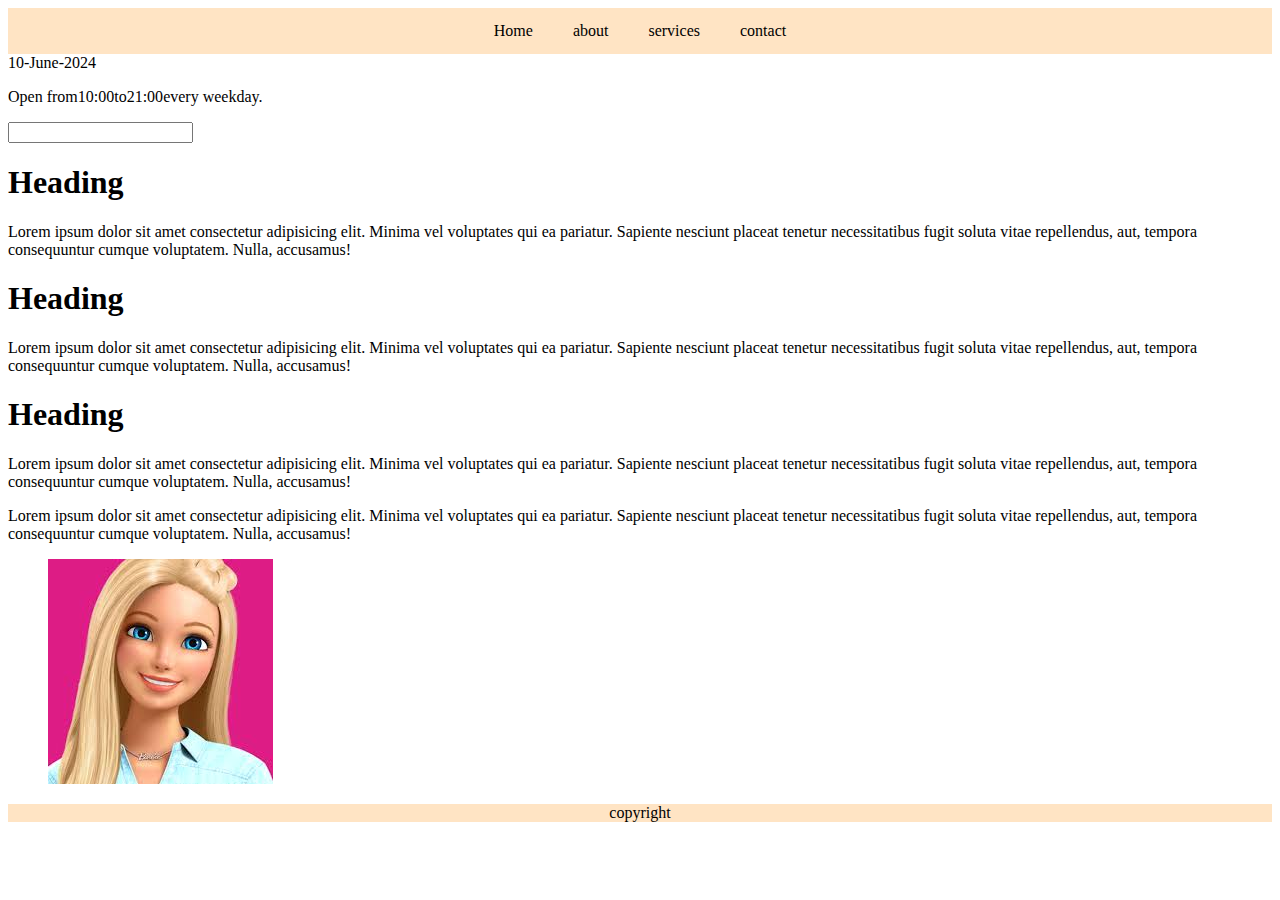
<file: index.html>
<!DOCTYPE html>
<html lang="en">
<head>
    <meta charset="UTF-8">
    <meta name="viewport" content="width=device-width, initial-scale=1.0">
    <link rel="stylesheet" href="style.css">
    <title>Document</title>
</head>
<body>
    <nav class="navbar">
        <ul class="nav-list">
        <li class ="nav-item"><a href="index.html"class="nav-link">Home</a></li>
        <li class ="nav-item"><a href="about.html"class="nav-link">about</a></li>
        <li class ="nav-item"><a href="services.html"class="nav-link">services</a></li>
        <li class ="nav-item"><a href="contact.html"class="nav-link">contact</a></li>
    </ulclass></ul>
    </nav>
    <main>
        <time datetime="">10-June-2024</time>
        <p>Open from<time>10:00</time>to<time>21:00</time>every weekday.</p>
        <input id="emailAddress" type="email"multiple/>
        <h1>Heading</h1>
        <p>Lorem ipsum dolor sit amet consectetur adipisicing elit. Minima vel voluptates qui ea pariatur. 
            Sapiente nesciunt placeat tenetur necessitatibus fugit soluta vitae repellendus, aut,
             tempora consequuntur cumque voluptatem. Nulla, accusamus!</p>
             <h1>Heading</h1>
        <p>Lorem ipsum dolor sit amet consectetur adipisicing elit. Minima vel voluptates qui ea pariatur. 
            Sapiente nesciunt placeat tenetur necessitatibus fugit soluta vitae repellendus, aut,
             tempora consequuntur cumque voluptatem. Nulla, accusamus!</p>
             <h1>Heading</h1>
        <p>Lorem ipsum dolor sit amet consectetur adipisicing elit. Minima vel voluptates qui ea pariatur. 
                Sapiente nesciunt placeat tenetur necessitatibus fugit soluta vitae repellendus, aut,
                 tempora consequuntur cumque voluptatem. Nulla, accusamus!</p>
        <p>Lorem ipsum dolor sit amet consectetur adipisicing elit. Minima vel voluptates qui ea pariatur. 
                    Sapiente nesciunt placeat tenetur necessitatibus fugit soluta vitae repellendus, aut,
                     tempora consequuntur cumque voluptatem. Nulla, accusamus!</p>
       <figure>
        <figcaption>
        <img src="img.web.jpeg"alt="Barbie">
        </figcaption>
        </figure>
             
    </main>
    <footer class="footer">
      <span>copyright</span>  
    </footer>
</body>
</html>
</file>
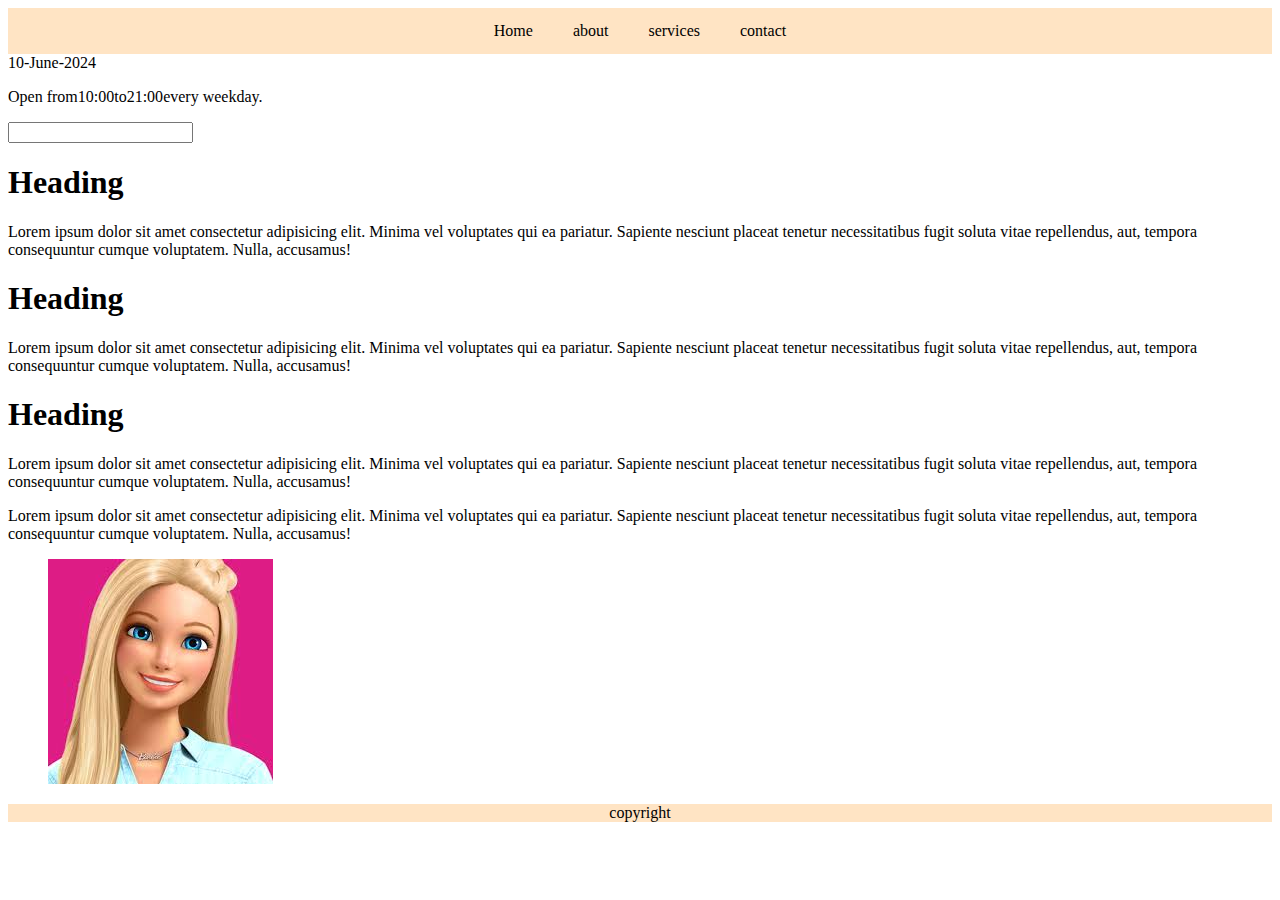
<file: contact.html>
<!DOCTYPE html>
<html lang="en">
<head>
    <meta charset="UTF-8">
    <meta name="viewport" content="width=device-width, initial-scale=1.0">
    <link rel="stylesheet" href="style.css">
    <title>Document</title>
</head>
<body>
    <nav class="navbar">
        <ul class="nav-list">
        <li class ="nav-item"><a href="index.html"class="nav-link">Home</a></li>
        <li class ="nav-item"><a href="about.html"class="nav-link">about</a></li>
        <li class ="nav-item"><a href="services.html"class="nav-link">services</a></li>
        <li class ="nav-item"><a href="contact.html"class="nav-link">contact</a></li>
    </ulclass></ul>
    </nav>
    <main>
        <time datetime="">10-June-2024</time>
        <p>Open from<time>10:00</time>to<time>21:00</time>every weekday.</p>
        <input id="emailAddress" type="email"multiple/>
        <h1>Heading</h1>
        <p>Lorem ipsum dolor sit amet consectetur adipisicing elit. Minima vel voluptates qui ea pariatur. 
            Sapiente nesciunt placeat tenetur necessitatibus fugit soluta vitae repellendus, aut,
             tempora consequuntur cumque voluptatem. Nulla, accusamus!</p>
             <h1>Heading</h1>
        <p>Lorem ipsum dolor sit amet consectetur adipisicing elit. Minima vel voluptates qui ea pariatur. 
            Sapiente nesciunt placeat tenetur necessitatibus fugit soluta vitae repellendus, aut,
             tempora consequuntur cumque voluptatem. Nulla, accusamus!</p>
             <h1>Heading</h1>
        <p>Lorem ipsum dolor sit amet consectetur adipisicing elit. Minima vel voluptates qui ea pariatur. 
                Sapiente nesciunt placeat tenetur necessitatibus fugit soluta vitae repellendus, aut,
                 tempora consequuntur cumque voluptatem. Nulla, accusamus!</p>
        <p>Lorem ipsum dolor sit amet consectetur adipisicing elit. Minima vel voluptates qui ea pariatur. 
                    Sapiente nesciunt placeat tenetur necessitatibus fugit soluta vitae repellendus, aut,
                     tempora consequuntur cumque voluptatem. Nulla, accusamus!</p>
       <figure>
        <figcaption>
        <img src="img.web.jpeg"alt="Barbie">
        </figcaption>
        </figure>
             
    </main>
    <footer class="footer">
    <span>copyright</span>  
    </footer>
    
</body>
</html>
</file>
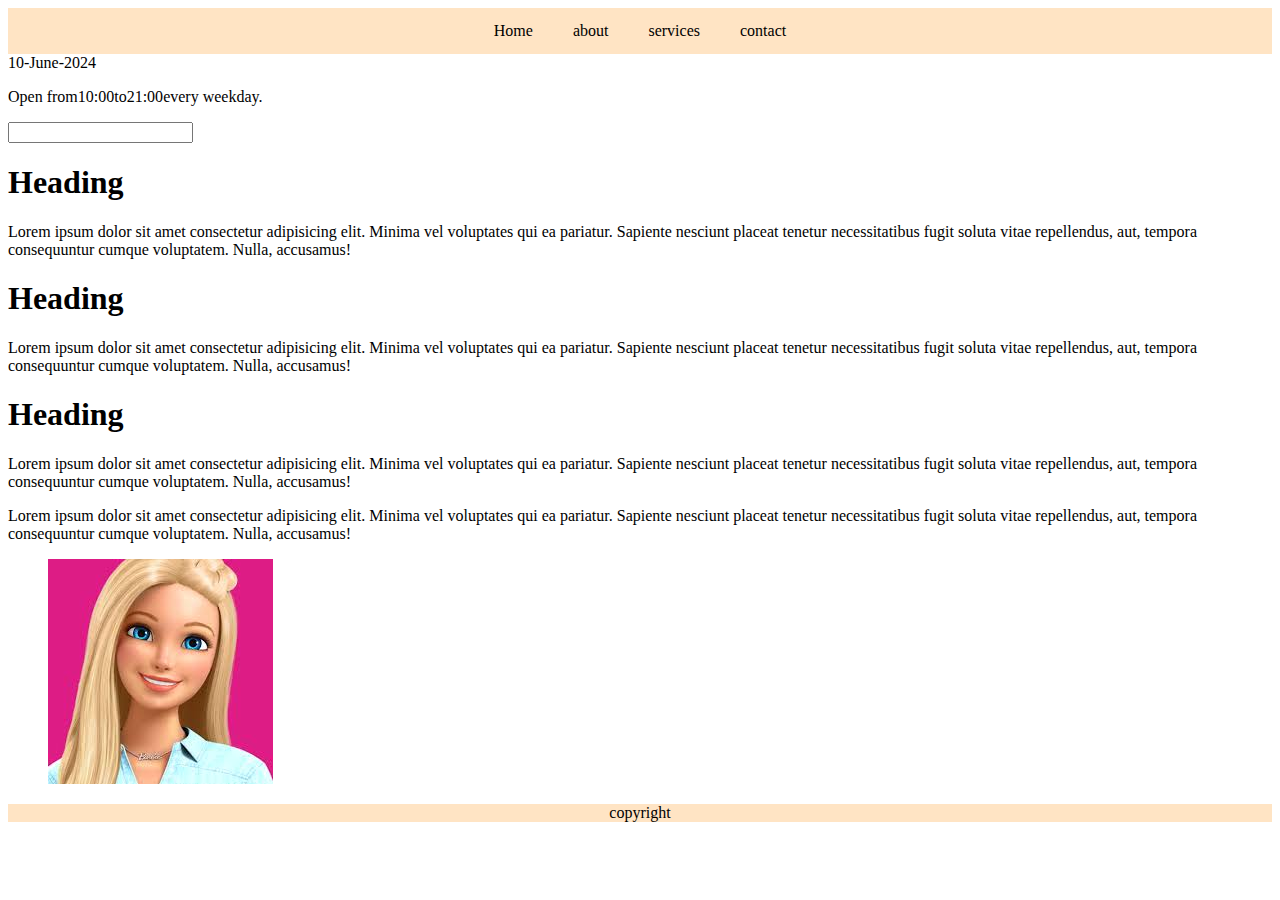
<file: services.html>
<!DOCTYPE html>
<html lang="en">
<head>
    <meta charset="UTF-8">
    <meta name="viewport" content="width=device-width, initial-scale=1.0">
    <link rel="stylesheet" href="style.css">
    <title>Document</title>
</head>
<body>
    <nav class="navbar">
        <ul class="nav-list">
        <li class ="nav-item"><a href="index.html"class="nav-link">Home</a></li>
        <li class ="nav-item"><a href="about.html"class="nav-link">about</a></li>
        <li class ="nav-item"><a href="services.html"class="nav-link">services</a></li>
        <li class ="nav-item"><a href="contact.html"class="nav-link">contact</a></li>
    </ulclass></ul>
    </nav>
    <main>
        <time datetime="">10-June-2024</time>
        <p>Open from<time>10:00</time>to<time>21:00</time>every weekday.</p>
        <input id="emailAddress" type="email"multiple/>
        <h1>Heading</h1>
        <p>Lorem ipsum dolor sit amet consectetur adipisicing elit. Minima vel voluptates qui ea pariatur. 
            Sapiente nesciunt placeat tenetur necessitatibus fugit soluta vitae repellendus, aut,
             tempora consequuntur cumque voluptatem. Nulla, accusamus!</p>
             <h1>Heading</h1>
        <p>Lorem ipsum dolor sit amet consectetur adipisicing elit. Minima vel voluptates qui ea pariatur. 
            Sapiente nesciunt placeat tenetur necessitatibus fugit soluta vitae repellendus, aut,
             tempora consequuntur cumque voluptatem. Nulla, accusamus!</p>
             <h1>Heading</h1>
        <p>Lorem ipsum dolor sit amet consectetur adipisicing elit. Minima vel voluptates qui ea pariatur. 
                Sapiente nesciunt placeat tenetur necessitatibus fugit soluta vitae repellendus, aut,
                 tempora consequuntur cumque voluptatem. Nulla, accusamus!</p>
        <p>Lorem ipsum dolor sit amet consectetur adipisicing elit. Minima vel voluptates qui ea pariatur. 
                    Sapiente nesciunt placeat tenetur necessitatibus fugit soluta vitae repellendus, aut,
                     tempora consequuntur cumque voluptatem. Nulla, accusamus!</p>
       <figure>
        <figcaption>
        <img src="img.web.jpeg"alt="Barbie">
        </figcaption>
        </figure>
             
    </main>
    <footer class="footer">
    <span>copyright</span>  
    </footer>
  
</body>
</html>
</file>
<file: style.css>
body{
    margin;0;
}
.navbar{
    background-color: bisque;
    margin:0;
}
.nav-list{
    list-style-type: none;
    display: flex;
    padding: 0;
    margin: 0;
    justify-content: center;
}
.nav-link{
    color:black;
    text-decoration: none;
    display: block;
    
}
.nav-item{
    padding: 14px 20px;
}
.footer{
    background-color: bisque;
    color:black;
    margin: auto;
    display: flex;
    justify-content: center;
}

img{
    text-align: center;
    background-color: aqua;
}
</file>
